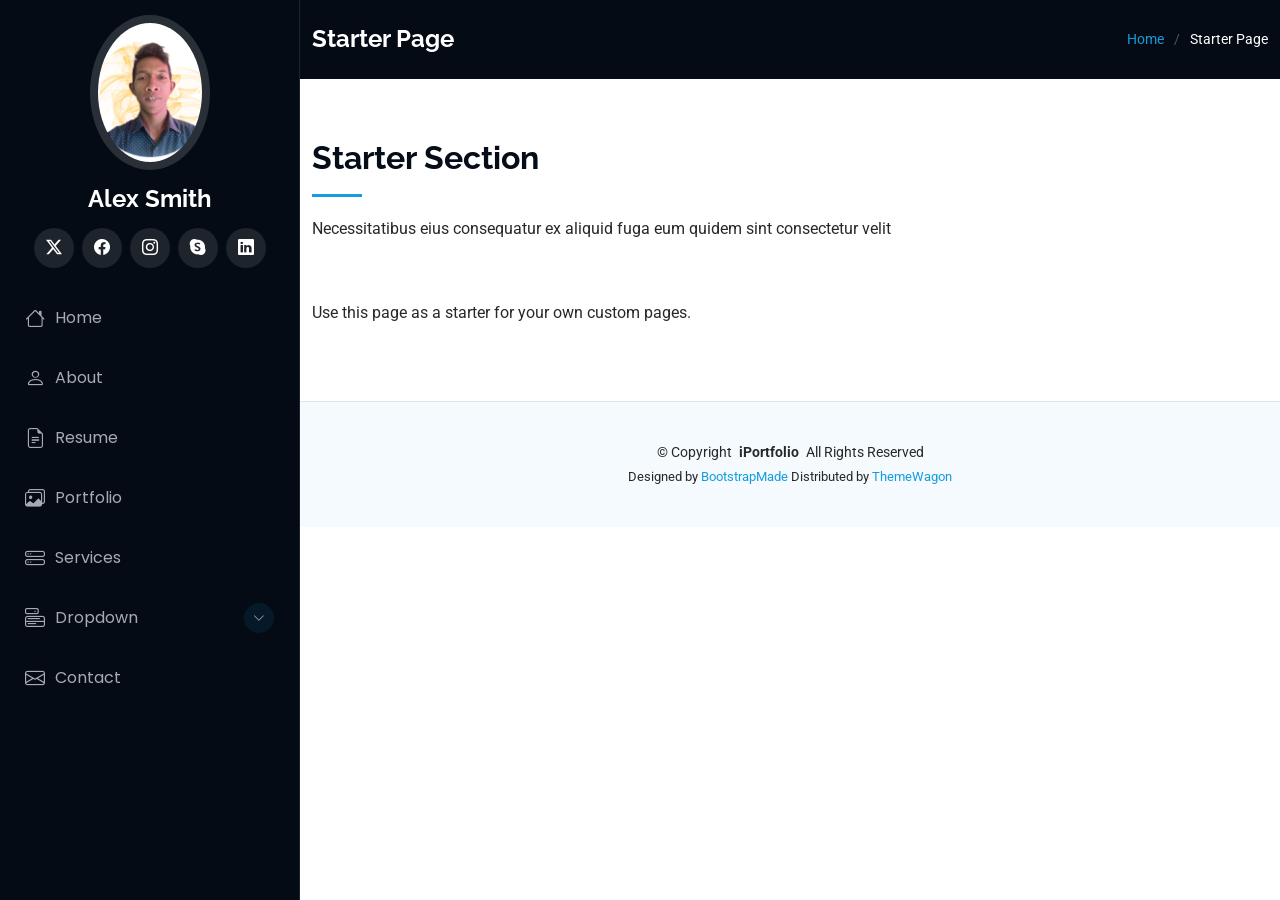
<file: starter-page.html>
<!DOCTYPE html>
<html lang="en">

<head>
  <meta charset="utf-8">
  <meta content="width=device-width, initial-scale=1.0" name="viewport">
  <title>Starter Page - iPortfolio Bootstrap Template</title>
  <meta content="" name="description">
  <meta content="" name="keywords">

  <!-- Favicons -->
  <link href="assets/img/favicon.png" rel="icon">
  <link href="assets/img/apple-touch-icon.png" rel="apple-touch-icon">

  <!-- Fonts -->
  <link href="https://fonts.googleapis.com" rel="preconnect">
  <link href="https://fonts.gstatic.com" rel="preconnect" crossorigin>
  <link href="https://fonts.googleapis.com/css2?family=Roboto:ital,wght@0,100;0,300;0,400;0,500;0,700;0,900;1,100;1,300;1,400;1,500;1,700;1,900&family=Poppins:ital,wght@0,100;0,200;0,300;0,400;0,500;0,600;0,700;0,800;0,900;1,100;1,200;1,300;1,400;1,500;1,600;1,700;1,800;1,900&family=Raleway:ital,wght@0,100;0,200;0,300;0,400;0,500;0,600;0,700;0,800;0,900;1,100;1,200;1,300;1,400;1,500;1,600;1,700;1,800;1,900&display=swap" rel="stylesheet">

  <!-- Vendor CSS Files -->
  <link href="assets/vendor/bootstrap/css/bootstrap.min.css" rel="stylesheet">
  <link href="assets/vendor/bootstrap-icons/bootstrap-icons.css" rel="stylesheet">
  <link href="assets/vendor/aos/aos.css" rel="stylesheet">
  <link href="assets/vendor/glightbox/css/glightbox.min.css" rel="stylesheet">
  <link href="assets/vendor/swiper/swiper-bundle.min.css" rel="stylesheet">

  <!-- Main CSS File -->
  <link href="assets/css/main.css" rel="stylesheet">

  <!-- =======================================================
  * Template Name: iPortfolio
  * Template URL: https://bootstrapmade.com/iportfolio-bootstrap-portfolio-websites-template/
  * Updated: Jun 29 2024 with Bootstrap v5.3.3
  * Author: BootstrapMade.com
  * License: https://bootstrapmade.com/license/
  ======================================================== -->
</head>

<body class="starter-page-page">

  <header id="header" class="header dark-background d-flex flex-column">
    <i class="header-toggle d-xl-none bi bi-list"></i>

    <div class="profile-img">
      <img src="assets/img/my-profile-img.jpg" alt="" class="img-fluid rounded-circle">
    </div>

    <a href="index.html" class="logo d-flex align-items-center justify-content-center">
      <!-- Uncomment the line below if you also wish to use an image logo -->
      <!-- <img src="assets/img/logo.png" alt=""> -->
      <h1 class="sitename">Alex Smith</h1>
    </a>

    <div class="social-links text-center">
      <a href="#" class="twitter"><i class="bi bi-twitter-x"></i></a>
      <a href="#" class="facebook"><i class="bi bi-facebook"></i></a>
      <a href="#" class="instagram"><i class="bi bi-instagram"></i></a>
      <a href="#" class="google-plus"><i class="bi bi-skype"></i></a>
      <a href="#" class="linkedin"><i class="bi bi-linkedin"></i></a>
    </div>

    <nav id="navmenu" class="navmenu">
      <ul>
        <li><a href="#hero"><i class="bi bi-house navicon"></i>Home</a></li>
        <li><a href="#about"><i class="bi bi-person navicon"></i> About</a></li>
        <li><a href="#resume"><i class="bi bi-file-earmark-text navicon"></i> Resume</a></li>
        <li><a href="#portfolio"><i class="bi bi-images navicon"></i> Portfolio</a></li>
        <li><a href="#services"><i class="bi bi-hdd-stack navicon"></i> Services</a></li>
        <li class="dropdown"><a href="#"><i class="bi bi-menu-button navicon"></i> <span>Dropdown</span> <i class="bi bi-chevron-down toggle-dropdown"></i></a>
          <ul>
            <li><a href="#">Dropdown 1</a></li>
            <li class="dropdown"><a href="#"><span>Deep Dropdown</span> <i class="bi bi-chevron-down toggle-dropdown"></i></a>
              <ul>
                <li><a href="#">Deep Dropdown 1</a></li>
                <li><a href="#">Deep Dropdown 2</a></li>
                <li><a href="#">Deep Dropdown 3</a></li>
                <li><a href="#">Deep Dropdown 4</a></li>
                <li><a href="#">Deep Dropdown 5</a></li>
              </ul>
            </li>
            <li><a href="#">Dropdown 2</a></li>
            <li><a href="#">Dropdown 3</a></li>
            <li><a href="#">Dropdown 4</a></li>
          </ul>
        </li>
        <li><a href="#contact"><i class="bi bi-envelope navicon"></i> Contact</a></li>
      </ul>
    </nav>

  </header>

  <main class="main">

    <!-- Page Title -->
    <div class="page-title dark-background">
      <div class="container d-lg-flex justify-content-between align-items-center">
        <h1 class="mb-2 mb-lg-0">Starter Page</h1>
        <nav class="breadcrumbs">
          <ol>
            <li><a href="index.html">Home</a></li>
            <li class="current">Starter Page</li>
          </ol>
        </nav>
      </div>
    </div><!-- End Page Title -->

    <!-- Starter Section Section -->
    <section id="starter-section" class="starter-section section">

      <!-- Section Title -->
      <div class="container section-title" data-aos="fade-up">
        <h2>Starter Section</h2>
        <p>Necessitatibus eius consequatur ex aliquid fuga eum quidem sint consectetur velit</p>
      </div><!-- End Section Title -->

      <div class="container" data-aos="fade-up">
        <p>Use this page as a starter for your own custom pages.</p>
      </div>

    </section><!-- /Starter Section Section -->

  </main>

  <footer id="footer" class="footer position-relative light-background">

    <div class="container">
      <div class="copyright text-center ">
        <p>© <span>Copyright</span> <strong class="px-1 sitename">iPortfolio</strong> <span>All Rights Reserved</span></p>
      </div>
      <div class="credits">
        <!-- All the links in the footer should remain intact. -->
        <!-- You can delete the links only if you've purchased the pro version. -->
        <!-- Licensing information: https://bootstrapmade.com/license/ -->
        <!-- Purchase the pro version with working PHP/AJAX contact form: [buy-url] -->
        Designed by <a href="https://bootstrapmade.com/">BootstrapMade</a> Distributed by <a href="https://themewagon.com">ThemeWagon</a>
      </div>
    </div>

  </footer>

  <!-- Scroll Top -->
  <a href="#" id="scroll-top" class="scroll-top d-flex align-items-center justify-content-center"><i class="bi bi-arrow-up-short"></i></a>

  <!-- Preloader -->
  <div id="preloader"></div>

  <!-- Vendor JS Files -->
  <script src="assets/vendor/bootstrap/js/bootstrap.bundle.min.js"></script>
  <script src="assets/vendor/php-email-form/validate.js"></script>
  <script src="assets/vendor/aos/aos.js"></script>
  <script src="assets/vendor/typed.js/typed.umd.js"></script>
  <script src="assets/vendor/purecounter/purecounter_vanilla.js"></script>
  <script src="assets/vendor/waypoints/noframework.waypoints.js"></script>
  <script src="assets/vendor/glightbox/js/glightbox.min.js"></script>
  <script src="assets/vendor/imagesloaded/imagesloaded.pkgd.min.js"></script>
  <script src="assets/vendor/isotope-layout/isotope.pkgd.min.js"></script>
  <script src="assets/vendor/swiper/swiper-bundle.min.js"></script>

  <!-- Main JS File -->
  <script src="assets/js/main.js"></script>

</body>

</html>
</file>
<file: assets/css/main.css>
/**
* Template Name: iPortfolio
* Template URL: https://bootstrapmade.com/iportfolio-bootstrap-portfolio-websites-template/
* Updated: Jun 29 2024 with Bootstrap v5.3.3
* Author: BootstrapMade.com
* License: https://bootstrapmade.com/license/
*/

/*--------------------------------------------------------------
# Font & Color Variables
# Help: https://bootstrapmade.com/color-system/
--------------------------------------------------------------*/
/* Fonts */
:root {
  --default-font: "Roboto",  system-ui, -apple-system, "Segoe UI", Roboto, "Helvetica Neue", Arial, "Noto Sans", "Liberation Sans", sans-serif, "Apple Color Emoji", "Segoe UI Emoji", "Segoe UI Symbol", "Noto Color Emoji";
  --heading-font: "Raleway",  sans-serif;
  --nav-font: "Poppins",  sans-serif;
}

/* Global Colors - The following color variables are used throughout the website. Updating them here will change the color scheme of the entire website */
:root { 
  --background-color: #ffffff; /* Background color for the entire website, including individual sections */
  --default-color: #272829; /* Default color used for the majority of the text content across the entire website */
  --heading-color: #050d18; /* Color for headings, subheadings and title throughout the website */
  --accent-color: #149ddd; /* Accent color that represents your brand on the website. It's used for buttons, links, and other elements that need to stand out */
  --surface-color: #ffffff; /* The surface color is used as a background of boxed elements within sections, such as cards, icon boxes, or other elements that require a visual separation from the global background. */
  --contrast-color: #ffffff; /* Contrast color for text, ensuring readability against backgrounds of accent, heading, or default colors. */
}

/* Nav Menu Colors - The following color variables are used specifically for the navigation menu. They are separate from the global colors to allow for more customization options */
:root {
  --nav-color: #a8a9b4;  /* The default color of the main navmenu links */
  --nav-hover-color: #ffffff; /* Applied to main navmenu links when they are hovered over or active */
  --nav-mobile-background-color: #040b14; /* Used as the background color for mobile navigation menu */
  --nav-dropdown-background-color: #040b14; /* Used as the background color for dropdown items that appear when hovering over primary navigation items */
  --nav-dropdown-color: #a8a9b4; /* Used for navigation links of the dropdown items in the navigation menu. */
  --nav-dropdown-hover-color: #ffffff; /* Similar to --nav-hover-color, this color is applied to dropdown navigation links when they are hovered over. */
}

/* Color Presets - These classes override global colors when applied to any section or element, providing reuse of the sam color scheme. */

.light-background {
  --background-color: #f4fafd;
  --surface-color: #ffffff;
}

.dark-background {
  --background-color: #040b14;
  --default-color: #ffffff;
  --heading-color: #ffffff;
  --surface-color: #151f2b;
  --contrast-color: #ffffff;
}

/* Smooth scroll */
:root {
  scroll-behavior: smooth;
}

/*--------------------------------------------------------------
# General Styling & Shared Classes
--------------------------------------------------------------*/
body {
  color: var(--default-color);
  background-color: var(--background-color);
  font-family: var(--default-font);
}

a {
  color: var(--accent-color);
  text-decoration: none;
  transition: 0.3s;
}

a:hover {
  color: color-mix(in srgb, var(--accent-color), transparent 25%);
  text-decoration: none;
}

h1,
h2,
h3,
h4,
h5,
h6 {
  color: var(--heading-color);
  font-family: var(--heading-font);
}

/* PHP Email Form Messages
------------------------------*/
.php-email-form .error-message {
  display: none;
  background: #df1529;
  color: #ffffff;
  text-align: left;
  padding: 15px;
  margin-bottom: 24px;
  font-weight: 600;
}

.php-email-form .sent-message {
  display: none;
  color: #ffffff;
  background: #059652;
  text-align: center;
  padding: 15px;
  margin-bottom: 24px;
  font-weight: 600;
}

.php-email-form .loading {
  display: none;
  background: var(--surface-color);
  text-align: center;
  padding: 15px;
  margin-bottom: 24px;
}

.php-email-form .loading:before {
  content: "";
  display: inline-block;
  border-radius: 50%;
  width: 24px;
  height: 24px;
  margin: 0 10px -6px 0;
  border: 3px solid var(--accent-color);
  border-top-color: var(--surface-color);
  animation: php-email-form-loading 1s linear infinite;
}

@keyframes php-email-form-loading {
  0% {
    transform: rotate(0deg);
  }

  100% {
    transform: rotate(360deg);
  }
}

/*--------------------------------------------------------------
# Global Header
--------------------------------------------------------------*/
.header {
  color: var(--default-color);
  background-color: var(--background-color);
  position: fixed;
  top: 0;
  left: 0;
  bottom: 0;
  padding: 0 15px;
  width: 300px;
  transition: all ease-in-out 0.3s;
  overflow-y: auto;
  z-index: 997;
  border-right: 1px solid color-mix(in srgb, var(--default-color), transparent 90%);
}

.header .profile-img img {
  margin: 15px auto;
  display: block;
  width: 120px;
  border: 8px solid color-mix(in srgb, var(--default-color), transparent 85%);
}

.header .logo {
  line-height: 1;
  margin-bottom: 15px;
}

.header .logo img {
  max-height: 32px;
  margin-right: 8px;
}

.header .logo h1 {
  font-size: 24px;
  margin: 0;
  font-weight: 700;
  color: var(--heading-color);
}

.header .social-links {
  margin: 0 0 20px 0;
}

.header .social-links a {
  font-size: 16px;
  display: inline-flex;
  align-items: center;
  justify-content: center;
  background: color-mix(in srgb, var(--default-color), transparent 90%);
  color: var(--default-color);
  margin: 0 2px;
  border-radius: 50%;
  text-align: center;
  width: 40px;
  height: 40px;
  transition: 0.3s;
}

.header .social-links a:hover {
  color: var(--contrast-color);
  background: var(--accent-color);
}

@media (min-width: 1200px) {

  .header~main,
  .header~#footer {
    margin-left: 300px;
  }
}

@media (max-width: 1199px) {
  .header {
    left: -100%;
  }
}

.header.header-show {
  left: 0;
}

.header .header-toggle {
  color: var(--contrast-color);
  background-color: var(--accent-color);
  font-size: 22px;
  display: flex;
  align-items: center;
  justify-content: center;
  width: 40px;
  height: 40px;
  border-radius: 50%;
  cursor: pointer;
  position: fixed;
  top: 15px;
  right: 15px;
  z-index: 9999;
  transition: background-color 0.3s;
}

.header .header-toggle:hover {
  color: var(--contrast-color);
  background-color: color-mix(in srgb, var(--accent-color) 90%, white 15%);
}

/*--------------------------------------------------------------
# Navigation Menu
--------------------------------------------------------------*/
.mobile-nav-toggle {
  display: none;
}

.navmenu {
  padding: 0;
  z-index: 9997;
}

.navmenu ul {
  list-style: none;
  padding: 0 0 20px 0;
  margin: 0;
}

.navmenu a,
.navmenu a:focus {
  color: var(--nav-color);
  padding: 15px 10px;
  font-family: var(--nav-font);
  font-size: 16px;
  font-weight: 400;
  display: flex;
  align-items: center;
  white-space: nowrap;
  transition: 0.3s;
  width: 100%;
}

.navmenu a .navicon,
.navmenu a:focus .navicon {
  font-size: 20px;
  margin-right: 10px;
}

.navmenu a .toggle-dropdown,
.navmenu a:focus .toggle-dropdown {
  font-size: 12px;
  line-height: 0;
  margin-left: auto;
  width: 30px;
  height: 30px;
  display: flex;
  align-items: center;
  justify-content: center;
  border-radius: 50%;
  transition: 0.3s;
  flex-shrink: 0;
  background-color: color-mix(in srgb, var(--accent-color), transparent 90%);
}

.navmenu a .toggle-dropdown:hover,
.navmenu a:focus .toggle-dropdown:hover {
  background-color: var(--accent-color);
  color: var(--contrast-color);
}

.navmenu a:hover,
.navmenu .active,
.navmenu .active:focus {
  color: var(--nav-hover-color);
}

.navmenu a:hover .navicon,
.navmenu .active .navicon,
.navmenu .active:focus .navicon {
  color: var(--accent-color);
}

.navmenu .active .toggle-dropdown,
.navmenu .active:focus .toggle-dropdown {
  background-color: var(--accent-color);
  color: var(--contrast-color);
  transform: rotate(180deg);
}

.navmenu .dropdown {
  display: block;
}

.navmenu .dropdown a,
.navmenu .dropdown a:focus {
  color: --nav-dropdown-color;
}

.navmenu .dropdown a:hover,
.navmenu .dropdown .active,
.navmenu .dropdown .active:focus {
  color: var(--nav-dropdown-hover-color);
}

.navmenu .dropdown ul {
  position: static;
  display: none;
  z-index: 99;
  padding: 5px 10px;
  margin: 5px 10px;
  background-color: var(--nav-dropdown-background-color);
  border: 1px solid color-mix(in srgb, var(--default-color), transparent 90%);
  box-shadow: none;
  transition: all 0.5s ease-in-out;
}

.navmenu .dropdown ul ul {
  background-color: rgba(33, 37, 41, 0.1);
}

.navmenu .dropdown>.dropdown-active {
  display: block;
  background-color: rgba(33, 37, 41, 0.03);
}

/*--------------------------------------------------------------
# Global Footer
--------------------------------------------------------------*/
.footer {
  color: var(--default-color);
  background-color: var(--background-color);
  font-size: 14px;
  padding: 40px 0;
  position: relative;
  border-top: 1px solid color-mix(in srgb, var(--default-color), transparent 90%);
}

.footer .copyright p {
  margin-bottom: 0;
}

.footer .credits {
  margin-top: 4px;
  font-size: 13px;
  text-align: center;
}

/*--------------------------------------------------------------


/*--------------------------------------------------------------
# Scroll Top Button
--------------------------------------------------------------*/
.scroll-top {
  position: fixed;
  visibility: hidden;
  opacity: 0;
  right: 15px;
  bottom: -15px;
  z-index: 99999;
  background-color: var(--accent-color);
  width: 44px;
  height: 44px;
  border-radius: 50px;
  transition: all 0.4s;
}

.scroll-top i {
  font-size: 24px;
  color: var(--contrast-color);
  line-height: 0;
}

.scroll-top:hover {
  background-color: color-mix(in srgb, var(--accent-color), transparent 20%);
  color: var(--contrast-color);
}

.scroll-top.active {
  visibility: visible;
  opacity: 1;
  bottom: 15px;
}

/*--------------------------------------------------------------
# Disable aos animation delay on mobile devices
--------------------------------------------------------------*/
@media screen and (max-width: 768px) {
  [data-aos-delay] {
    transition-delay: 0 !important;
  }
}

/*--------------------------------------------------------------
# Global Page Titles & Breadcrumbs
--------------------------------------------------------------*/
.page-title {
  color: var(--default-color);
  background-color: var(--background-color);
  padding: 25px 0;
  position: relative;
}

.page-title h1 {
  font-size: 24px;
  font-weight: 700;
}

.page-title .breadcrumbs ol {
  display: flex;
  flex-wrap: wrap;
  list-style: none;
  padding: 0;
  margin: 0;
  font-size: 14px;
  font-weight: 400;
}

.page-title .breadcrumbs ol li+li {
  padding-left: 10px;
}

.page-title .breadcrumbs ol li+li::before {
  content: "/";
  display: inline-block;
  padding-right: 10px;
  color: color-mix(in srgb, var(--default-color), transparent 70%);
}

/*--------------------------------------------------------------
# Global Sections
--------------------------------------------------------------*/
section,
.section {
  color: var(--default-color);
  background-color: var(--background-color);
  padding: 60px 0;
  overflow: clip;
}

/*--------------------------------------------------------------
# Global Section Titles
--------------------------------------------------------------*/
.section-title {
  padding-bottom: 60px;
  position: relative;
}

.section-title h2 {
  font-size: 32px;
  font-weight: 700;
  margin-bottom: 20px;
  padding-bottom: 20px;
  position: relative;
}

.section-title h2:after {
  content: "";
  position: absolute;
  display: block;
  width: 50px;
  height: 3px;
  background: var(--accent-color);
  left: 0;
  bottom: 0;
}

.section-title p {
  margin-bottom: 0;
}

/*--------------------------------------------------------------
# Hero Section
--------------------------------------------------------------*/
.hero {
  width: 100%;
  min-height: 100vh;
  position: relative;
  padding: 80px 0;
  display: flex;
  align-items: center;
  justify-content: center;
}

.hero img {
  position: absolute;
  inset: 0;
  display: block;
  width: 100%;
  height: 100%;
  object-fit: cover;
  z-index: 1;
}

.hero:before {
  content: "";
  background: color-mix(in srgb, var(--background-color), transparent 70%);
  position: absolute;
  inset: 0;
  z-index: 2;
}

.hero .container {
  position: relative;
  z-index: 3;
}

.hero h2 {
  margin: 0;
  margin-top: 500px;
  font-size: 50px;
  font-weight: 700;
  

}

.hero p {
  margin: 5px 0 0 0;
  font-size: 26px;
   

}

.hero p span {
  letter-spacing: 1px;
  border-bottom: 2px solid var(--accent-color);
}

.hero .social-links {
  margin-top: 25px;
}

.hero .social-links a {
  font-size: 24px;
  display: inline-block;
  color: color-mix(in srgb, var(--default-color), transparent 50%);
  line-height: 1;
  margin-right: 20px;
  transition: 0.3s;
}

.hero .social-links a:hover {
  color: var(--accent-color);
}

@media (max-width: 768px) {
  .hero h2 {
    font-size: 32px;
  }

  .hero p {
    font-size: 20px;
  }
}

/*--------------------------------------------------------------
# About Section
--------------------------------------------------------------*/
.about .content h2 {
  font-weight: 700;
  font-size: 24px;
}

.about .content ul {
  list-style: none;
  padding: 0;
}

.about .content ul li {
  margin-bottom: 20px;
  display: flex;
  align-items: center;
}

.about .content ul strong {
  margin-right: 10px;
}

.about .content ul i {
  font-size: 16px;
  margin-right: 5px;
  color: var(--accent-color);
  line-height: 0;
}

/*--------------------------------------------------------------
# Stats Section
--------------------------------------------------------------*/
.stats .stats-item {
  padding: 30px;
  width: 100%;
}

.stats .stats-item i {
  color: var(--accent-color);
  display: block;
  font-size: 44px;
  float: left;
  line-height: 0;
}

.stats .stats-item .purecounter {
  color: var(--heading-color);
  font-size: 48px;
  line-height: 40px;
  display: block;
  font-weight: 700;
  margin-left: 60px;
}

.stats .stats-item p {
  color: color-mix(in srgb, var(--default-color), transparent 40%);
  padding: 15px 0 0 0;
  margin: 0 0 0 60px;
  font-family: var(--heading-font);
  font-size: 14px;
}

/*--------------------------------------------------------------
# Skills Section
--------------------------------------------------------------*/
.skills .progress {
  height: 60px;
  display: block;
  background: none;
  border-radius: 0;
}

.skills .progress .skill {
  color: var(--heading-color);
  padding: 0;
  margin: 0 0 6px 0;
  text-transform: uppercase;
  display: block;
  font-weight: 600;
  font-family: var(--heading-font);
}

.skills .progress .skill .val {
  float: right;
  font-style: normal;
}

.skills .progress-bar-wrap {
  background: color-mix(in srgb, var(--default-color), transparent 90%);
  height: 10px;
}

.skills .progress-bar {
  width: 1px;
  height: 10px;
  transition: 0.9s;
  background-color: var(--accent-color);
}

/*--------------------------------------------------------------
# Resume Section
--------------------------------------------------------------*/
.resume .resume-title {
  color: var(--heading-color);
  font-size: 26px;
  font-weight: 700;
  margin-top: 20px;
  margin-bottom: 20px;
}

.resume .resume-item {
  padding: 0 0 20px 20px;
  margin-top: -2px;
  border-left: 2px solid var(--accent-color);
  position: relative;
}

.resume .resume-item h4 {
  line-height: 18px;
  font-size: 18px;
  font-weight: 600;
  text-transform: uppercase;
  color: color-mix(in srgb, var(--default-color), transparent 20%);
  margin-bottom: 10px;
}

.resume .resume-item h5 {
  font-size: 16px;
  padding: 5px 15px;
  display: inline-block;
  font-weight: 600;
  margin-bottom: 10px;
}

.resume .resume-item ul {
  padding-left: 20px;
}

.resume .resume-item ul li {
  padding-bottom: 10px;
}

.resume .resume-item:last-child {
  padding-bottom: 0;
}

.resume .resume-item::before {
  content: "";
  position: absolute;
  width: 16px;
  height: 16px;
  border-radius: 50px;
  left: -9px;
  top: 0;
  background: var(--background-color);
  border: 2px solid var(--accent-color);
}

/*--------------------------------------------------------------
# Portfolio Section
--------------------------------------------------------------*/
.portfolio .portfolio-filters {
  padding: 0;
  margin: 0 auto 20px auto;
  list-style: none;
  text-align: center;
}

.portfolio .portfolio-filters li {
  cursor: pointer;
  display: inline-block;
  padding: 0;
  font-size: 14px;
  font-weight: 400;
  margin: 0 10px;
  line-height: 1;
  text-transform: uppercase;
  margin-bottom: 10px;
  transition: all 0.3s ease-in-out;
}

.portfolio .portfolio-filters li:hover,
.portfolio .portfolio-filters li.filter-active {
  color: var(--accent-color);
}

.portfolio .portfolio-filters li:first-child {
  margin-left: 0;
}

.portfolio .portfolio-filters li:last-child {
  margin-right: 0;
}

@media (max-width: 575px) {
  .portfolio .portfolio-filters li {
    font-size: 14px;
    margin: 0 5px;
  }
}

.portfolio .portfolio-content {
  position: relative;
  overflow: hidden;
}

.portfolio .portfolio-content img {
  transition: 0.3s;
}

.portfolio .portfolio-content .portfolio-info {
  opacity: 0;
  position: absolute;
  inset: 0;
  z-index: 3;
  transition: all ease-in-out 0.3s;
  background: rgba(0, 0, 0, 0.6);
  padding: 15px;
}

.portfolio .portfolio-content .portfolio-info h4 {
  font-size: 14px;
  padding: 5px 10px;
  font-weight: 400;
  color: #ffffff;
  display: inline-block;
  background-color: var(--accent-color);
}

.portfolio .portfolio-content .portfolio-info p {
  position: absolute;
  bottom: 10px;
  text-align: center;
  display: inline-block;
  left: 0;
  right: 0;
  font-size: 16px;
  font-weight: 600;
  color: rgba(255, 255, 255, 0.8);
}

.portfolio .portfolio-content .portfolio-info .preview-link,
.portfolio .portfolio-content .portfolio-info .details-link {
  position: absolute;
  left: calc(50% - 40px);
  font-size: 26px;
  top: calc(50% - 14px);
  color: #fff;
  transition: 0.3s;
  line-height: 1.2;
}

.portfolio .portfolio-content .portfolio-info .preview-link:hover,
.portfolio .portfolio-content .portfolio-info .details-link:hover {
  color: var(--accent-color);
}

.portfolio .portfolio-content .portfolio-info .details-link {
  left: 50%;
  font-size: 34px;
  line-height: 0;
}

.portfolio .portfolio-content:hover .portfolio-info {
  opacity: 1;
}

.portfolio .portfolio-content:hover img {
  transform: scale(1.1);
}

/*--------------------------------------------------------------
# Services Section
--------------------------------------------------------------*/
.services .service-item {
  position: relative;
}

.services .service-item .icon {
  background: var(--accent-color);
  display: flex;
  align-items: center;
  justify-content: center;
  width: 54px;
  height: 54px;
  border-radius: 50%;
  transition: 0.5s;
  border: 1px solid var(--accent-color);
  margin-right: 20px;
}

.services .service-item .icon i {
  color: var(--contrast-color);
  font-size: 24px;
  line-height: 0;
}

.services .service-item:hover .icon {
  background: var(--surface-color);
}

.services .service-item:hover .icon i {
  color: var(--accent-color);
}

.services .service-item .title {
  font-weight: 700;
  margin-bottom: 15px;
  font-size: 18px;
}

.services .service-item .title a {
  color: var(--heading-color);
}

.services .service-item .title a:hover {
  color: var(--accent-color);
}

.services .service-item .description {
  line-height: 24px;
  font-size: 14px;
}



/*--------------------------------------------------------------
# Contact Section
--------------------------------------------------------------*/
.contact .info-wrap {
  background-color: var(--surface-color);
  box-shadow: 0px 0px 20px rgba(0, 0, 0, 0.1);
  padding: 30px;
}

@media (max-width: 575px) {
  .contact .info-wrap {
    padding: 20px;
  }
}

.contact .info-item {
  margin-bottom: 40px;
}

.contact .info-item i {
  font-size: 20px;
  color: var(--accent-color);
  background: color-mix(in srgb, var(--accent-color), transparent 92%);
  width: 44px;
  height: 44px;
  display: flex;
  justify-content: center;
  align-items: center;
  border-radius: 50px;
  transition: all 0.3s ease-in-out;
  margin-right: 15px;
}

.contact .info-item h3 {
  padding: 0;
  font-size: 18px;
  font-weight: 700;
  margin-bottom: 5px;
}

.contact .info-item p {
  padding: 0;
  margin-bottom: 0;
  font-size: 14px;
}

.contact .info-item:hover i {
  background: var(--accent-color);
  color: var(--contrast-color);
}

.contact .php-email-form {
  background-color: var(--surface-color);
  height: 100%;
  padding: 30px;
  box-shadow: 0px 0px 20px rgba(0, 0, 0, 0.1);
}

@media (max-width: 575px) {
  .contact .php-email-form {
    padding: 20px;
  }
}

.contact .php-email-form input[type=text],
.contact .php-email-form input[type=email],
.contact .php-email-form textarea {
  font-size: 14px;
  padding: 10px 15px;
  box-shadow: none;
  border-radius: 0;
  color: var(--default-color);
  background-color: var(--surface-color);
  border-color: color-mix(in srgb, var(--default-color), transparent 80%);
}

.contact .php-email-form input[type=text]:focus,
.contact .php-email-form input[type=email]:focus,
.contact .php-email-form textarea:focus {
  border-color: var(--accent-color);
}

.contact .php-email-form input[type=text]::placeholder,
.contact .php-email-form input[type=email]::placeholder,
.contact .php-email-form textarea::placeholder {
  color: color-mix(in srgb, var(--default-color), transparent 70%);
}

.contact .php-email-form button[type=submit] {
  color: var(--contrast-color);
  background: var(--accent-color);
  border: 0;
  padding: 10px 30px;
  transition: 0.4s;
  border-radius: 50px;
}

.contact .php-email-form button[type=submit]:hover {
  background: color-mix(in srgb, var(--accent-color), transparent 25%);
}

/*--------------------------------------------------------------
# Portfolio Details Section
--------------------------------------------------------------*/
.portfolio-details .portfolio-details-slider img {
  width: 100%;
}

.portfolio-details .portfolio-details-slider .swiper-pagination {
  margin-top: 20px;
  position: relative;
}

.portfolio-details .portfolio-details-slider .swiper-pagination .swiper-pagination-bullet {
  width: 12px;
  height: 12px;
  background-color: color-mix(in srgb, var(--default-color), transparent 85%);
  opacity: 1;
}

.portfolio-details .portfolio-details-slider .swiper-pagination .swiper-pagination-bullet-active {
  background-color: var(--accent-color);
}

.portfolio-details .portfolio-info {
  padding: 30px;
  box-shadow: 0px 0 30px rgba(0, 0, 0, 0.1);
}

.portfolio-details .portfolio-info h3 {
  font-size: 22px;
  font-weight: 700;
  margin-bottom: 20px;
  padding-bottom: 20px;
  border-bottom: 1px solid color-mix(in srgb, var(--default-color), transparent 85%);
}

.portfolio-details .portfolio-info ul {
  list-style: none;
  padding: 0;
  font-size: 15px;
}

.portfolio-details .portfolio-info ul li+li {
  margin-top: 10px;
}

.portfolio-details .portfolio-description {
  padding-top: 30px;
}

.portfolio-details .portfolio-description h2 {
  font-size: 26px;
  font-weight: 700;
  margin-bottom: 20px;
}

.portfolio-details .portfolio-description p {
  padding: 0;
  color: color-mix(in srgb, var(--default-color), transparent 30%);
}

/*--------------------------------------------------------------
# Service Details Section
--------------------------------------------------------------*/
.service-details .services-list {
  padding: 10px 30px;
  border: 1px solid color-mix(in srgb, var(--default-color), transparent 90%);
  margin-bottom: 20px;
}

.service-details .services-list a {
  display: block;
  line-height: 1;
  padding: 8px 0 8px 15px;
  border-left: 3px solid color-mix(in srgb, var(--default-color), transparent 70%);
  margin: 20px 0;
  color: color-mix(in srgb, var(--default-color), transparent 20%);
  transition: 0.3s;
}

.service-details .services-list a.active {
  color: var(--heading-color);
  font-weight: 700;
  border-color: var(--accent-color);
}

.service-details .services-list a:hover {
  border-color: var(--accent-color);
}

.service-details .services-img {
  margin-bottom: 20px;
}

.service-details h3 {
  font-size: 26px;
  font-weight: 700;
}

.service-details h4 {
  font-size: 20px;
  font-weight: 700;
}

.service-details p {
  font-size: 15px;
}

.service-details ul {
  list-style: none;
  padding: 0;
  font-size: 15px;
}

.service-details ul li {
  padding: 5px 0;
  display: flex;
  align-items: center;
}

.service-details ul i {
  font-size: 20px;
  margin-right: 8px;
  color: var(--accent-color);
}

/*--------------------------------------------------------------
# Starter Section Section
--------------------------------------------------------------*/
.starter-section {
  /* Add your styles here */
}
</file>
